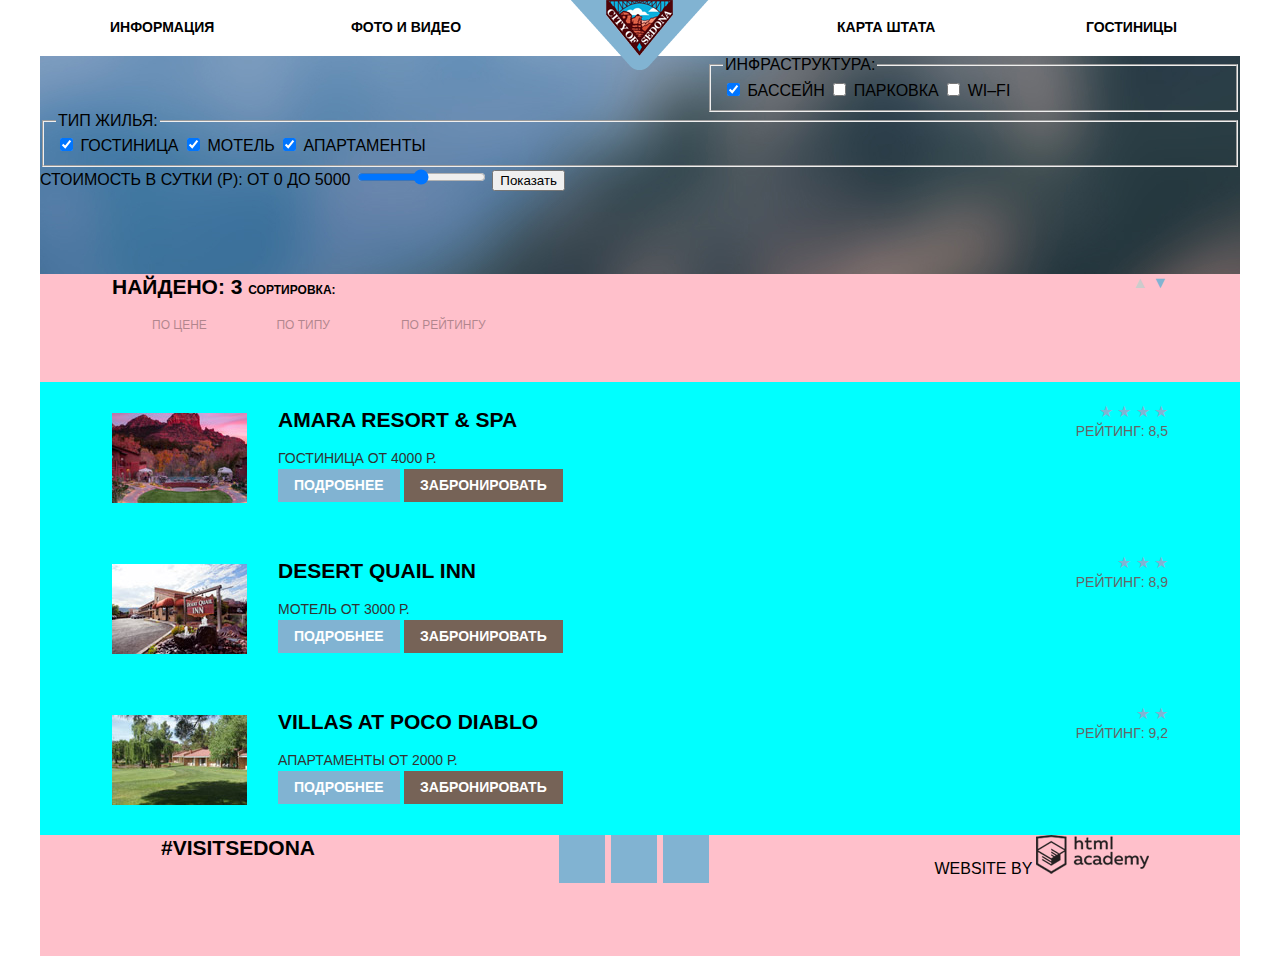
<file: catalog.html>
<!DOCTYPE html>
<html lang="ru">
	<head>
 		<meta charset="utf-8">
        <link href="css/style.css" rel="stylesheet">
 		<title> Седона </title>
 	</head>
	<body>
		<header class="main-header">
            <div class="container clearfix"> 
                <nav class="main-nav-left">
                    <ul>
                        <li class="item">
                            <a class="nav-left" href="#"> Информация </a>
                        </li>
                        <li class="item">
                            <a class="nav-left" href="#"> Фото и видео </a>
                        </li>   
                    </ul>
                </nav>
                <div class="index-logo">
                    <img src="img/logo-header.png" width="138" height="70" alt="Седона">
                </div>
                <nav class="main-nav-right">
                    <ul>
                        <li class="item">
                            <a class="nav-right" href="#"> Карта штата </a>
                        </li>
                        <li class="item">
                            <a class="nav-right" href="catalog.html"> Гостиницы </a>
                        </li>
                    </ul>
                </nav>
            </div>
        </header>

        <main>
            <form class="filters">
                <div class="container clearfix">
                    <fieldset class="filter-1">
                        <legend> Инфраструктура: </legend>
                        <input type="checkbox" name="infractr" id="infractr" checked>
                        <label for="infractr"> Бассейн </label>

                        <input type="checkbox" name="parking" id="parking">
                        <label for="parking"> Парковка </label>

                        <input type="checkbox" name="wifi" id="wifi">
                        <label for="wifi"> Wi&ndash;Fi </label>
                    </fieldset>

                    <fieldset class="filter-2">
                        <legend> Тип жилья: </legend>
                        <input type="checkbox" name="hotel" id="hotel" checked>
                        <label for="hotel"> Гостиница </label>

                        <input type="checkbox" name="motel" id="motel" checked>
                        <label for="motel"> Мотель </label>

                        <input type="checkbox" name="apartments" id="apartments" checked>
                        <label for="apartments"> Апартаменты </label>
                    </fieldset>

                    <section class="filter-3">
                        <span class="name-filt"> Стоимость в сутки (Р): </span>
                        <span class="from"> от 0 </span>
                        <span class="before"> до 5000 </span>
                        <input type="range" name="day-price">
                        <input type="submit" name="show" value="Показать"> 
                    </section>
                </div>
            </form>

                <div class="container results clearfix">
                    <section class="search-results">
                    <span class="found"> Найдено: 3 </span>
                    <span class="sorting"> Сортировка: </span>
                    <ul>
                        <li class="item"> 
                            <a href="#"> По цене </a>
                        </li>

                        <li class="item">
                            <a href="#"> По типу </a>
                        </li>

                        <li class="item"> 
                            <a href="#"> По рейтингу </a>
                        </li>
                    </ul>
                    </section>
                <section class="btn-sorting">
                    <span class="sort-items"> &#9650; </span>
                    <span class="sort-items"> &#9660; </span>
                </section>
                </div>
            </div>

            <div class="container">
                <article class="catalog-item clearfix">
                    <section class="left">
                        <p class="item-pic">
                            <img src="img/amara.jpg" width="135" height="90" alt="Amara resort and spa">
                        </p>
                    </section>

                    <section class="center">
                        <h2 class="subtitle"> Amara resort &amp; spa </h2>
                        <span class="phrase"> Гостиница </span>
                        <span class="phrase"> от 4000 Р. </span>
                        <p class="buttons">
                            <a class="btn" href="#"> Подробнее </a>
                            <a class="btn" href="#"> Забронировать </a>
                        </p>
                    </section>

                    <section class="right">
                        <span class="rating-star">&#9733; &#9733; &#9733; &#9733; </span>
                        <span class="rating"> Рейтинг: 8,5 </span>
                    </section>
                </article>
            </div>

            <div class="container">
                <article class="catalog-item clearfix">
                    <section class="left">
                        <p class="item-pic">
                            <img src="img/desert.jpg" width="135" height="90" alt="Desert quail inn">
                        </p>
                    </section>

                    <section class="center">
                        <h2 class="subtitle"> Desert quail inn </h2>
                        <span class="phrase"> Мотель </span>
                        <span class="phrase"> от 3000 Р. </span>
                        <p class="buttons">
                            <a class="btn" href="#"> Подробнее </a>
                            <a class="btn" href="#"> Забронировать </a>
                        </p>
                    </section>

                    <section class="right">
                        <span class="rating-star"> &#9733; &#9733; &#9733; </span>
                        <span class="rating"> Рейтинг: 8,9 </span>
                    </section>
                </article>
            </div>

            <div class="container">
                <article class="catalog-item clearfix">
                    <section class="left">
                        <p class="item-pic">
                            <img src="img/villas.jpg" width="135" height="90" alt="Villas poco diablo">
                        </p>
                    </section>

                    <section class="center">
                        <h2 class="subtitle"> Villas at poco diablo </h2>
                        <span class="phrase"> Апартаменты </span>
                        <span class="phrase"> от 2000 Р. </span>
                        <p class="buttons">
                            <a class="btn" href="#"> Подробнее </a>
                            <a class="btn" href="#"> Забронировать </a>
                        </p>
                    </section>

                    <section class="right">
                        <span class="rating-star"> &#9733; &#9733; </span>
                        <span class="rating"> Рейтинг: 9,2 </span>
                    </section>
                </article>
            </div>
        </main>

        <footer class="main-footer">
            <div class="container">

                <span class="visit-sedona"> #visitsedona </span>

                    <section class="footer-social">
                        <a class="social-btn social-btn-twitter" href="#"> Твиттер </a>
                        <a class="social-btn social-btn-fb" href="#"> Фейсбук </a>
                        <a class="social-btn social-btn-utube" href="#"> Ютуб </a>
                    </section>

                    <section class="footer-copyright">
                        <span class="copy"> Website by </span>
                        <a class="btn" href="https://htmlacademy.ru/intensive/htmlcss">
                            <img src="img/copyright.png" width="113" height="39" alt="HTML Academy"> 
                        </a>
                    </section>
            </div>
        </footer>
	</body>
</html>
</file>
<file: css/style.css>
*,*::after,*::before {box-sizing: inherit}
html {
	box-sizing: border-box;
}
body {
	font-family: "PT Sans", "Tahoma", sans-serif;
	width: 1200px;
	margin-left: 40px;
	margin-right: 42px;
	text-transform: uppercase;
	margin-top: 0;
}

.title, .found, .visit-sedona {
	font-size: 21px;
	line-height: 26px;
	font-weight: bold;
	color: #000000;
	margin-top: 0;

}

.subtitle {
	font-size: 21px;
	line-height: 21px;
	font-weight: bold;
	color: #000000;
}

.subsubtitle {
	font-size: 30px;
	line-height: 24 px;
	font-weight: normal;
	color: #000000;
	margin-top: 0;
	padding-top: 50px;
}

.main-header {
	height: 56px;
}

.comtainer {
	width: 1180px;
	margin: 0 auto;
	padding: 0;
}


.item {
	display: inline-block;
	vertical-align: top;
	width: 120px;
	font-size: 14px;
	line-height: 26 px;
	font-weight: bold;
	color: #000000;
}



.main-nav-left, .index-logo {
	float: left;
}



.main-nav-left {
	width: 531px;
	font-size: 14px;
	line-height: 26px;
	font-weight: bold;
	color:  #000000;
	
}

.main-nav-right {
	float: right;
	width: 531px;
	font-size: 14px;
	line-height: 26px;
	font-weight: bold;
	color:  #000000;
}

.main-nav-left .item:nth-child(1) {
	margin-left: 30px;
	margin-right: 117px;
}

.main-nav-right .item:nth-child(1) {
	margin-left: 88px;
	margin-right: 125px;
}

.item a:link {
	color: #000000;
	text-decoration: none;
}

.item a:visited {
	color: #000000;
}

.item a:hover{
	color: #81b3d2;
}

.item a:active{
	color: #000000;
	opacity: 0.3;
}

.clearfix::after {
	content: "";
	display: table;
	clear: both;
}

.banner {
	width: 100%;
	height: 800px;
	background-image: url("../img/background.jpg");
	background-repeat: no-repeat;
	padding-top: 76px;
	text-align: center;
	background-position: 0 -83px;
}

.caption {
	display: block;
	min-height: 154px;
	background-color: yellow;
	text-align: center;
	padding-top: 0;
}


.caption .paragraph .copy {
	font-size: 14px;
	line-height: 26 px;
	font-weight: normal;
	color: #333333;
	margin-bottom: 0;
}

.row-1 {
	display: inline-block;
	vertical-align: top;
	margin-top: 0;
}

.row-1 .column:nth-child(1) {
	width: 400px;
	height: 256px;
	background-color: #81b3d2;
	float: left;
	text-align: center;
	color: #ffffff;
	padding-top: 30px;
	padding-right: 47px;
	padding-left: 47px;
	padding-bottom: 6px;
}

.row-1 .column:nth-child(2) {
	float: right;
	height: 256px;

}

.row-1 .subtitle,
.row-3 .subtitle {
	color: #ffffff;
}

.row-1 .paragraph,
.row-1 .phrase,
.row-3 .paragraph,
.row-3 .phrase,
.row-4 .paragraph,
.row-4 .phrase {
	font-size: 14px;
	line-height: 24px;
	font-weight: normal;
	padding-top: 5px;
}

.

.row-1 .paragraph,
.row-1 .phrase {
	color: #ffffff;
	
}

.row-4 .paragraph,
.row-4 .phrase {
	color: #333333;
}

.row-2 {
	display: flex;
	justify-content: space-around;
	height: 330px;
	text-align: center;
}

.row-2 .column:nth-child(1),
.row-2 .column:nth-child(2),
.row-2 .column:nth-child(3) {
	font-size: 14px;
	line-height: 21px;
	font-weight: normal;
	color: #333333;
	min-height: 185px;
	padding-top: 145px;
	background-repeat: no-repeat;
	background-position: 50% 60px;
}

.row-2 .column:nth-child(1) {
	flex-basis: 280px;
	background-image: url("../img/icon-house.png");
}

.row-2 .column:nth-child(2) {
	flex-basis: 300px;
	background-image: url("../img/icon-food.png");
}

.row-2 .column:nth-child(3) {
	flex-basis: 286px;
	background-image: url("../img/icon-gift.png");
}

.row-3 .column:nth-child(1) {
	float: left;
	height: 256px;
}

.row-3 .column:nth-child(2) {
	width: 400px;
	height: 256px;
	background-color: #81b3d2;
	float: left;
	text-align: center;
	color: #ffffff;
	padding-top: 30px;
	padding-right: 47px;
	padding-left: 47px;
	padding-bottom: 6px;
}

.row-4 {
	display: flex;
	justify-content: space-around;
	padding-top: 30px;
	height: 256px;
	background-color: #eeeeee;
	clear: both;
	text-align: center;
}

.row-4 .column:nth-child(1) {
	flex-basis: 314px;
}

.row-4 .column:nth-child(2) {
	flex-basis: 307px;
}

.row-4 .column:nth-child(3) {
	flex-basis: 304px;
}

.search {
	text-align: center;
	height: 206px;
}

.search .paragraph {
	font-size: 14px;
	line-height: 24px;
	font-weight: normal;
	color: #333333;
}

.search-hotel {
	background-color: yellow;
	height: 86px;
	width: 576px;
	margin-left: auto;
	margin-right: auto;
	font-weight: bold;
	color: #ffffff;
	position: relative;

}

.form {
	width: 576px;
	margin-left: auto;
	margin-right: auto;
	position: absolute;
}



.filters {
	background-color: #7798bb;
	background-image: url("../img/catalog-background.jpg");
	background-repeat: no-repeat;
	height: 218px;
	background-position: -500px -800px;
}

.results {
	background-color: pink;
	height: 108px;
	padding-left: 72px;
	padding-right: 72px;
}

.results .item {
	font-size: 12px;
	line-height: 18px;
	font-weight: normal;
	color: #000000;
	opacity: 0.3;
}

.results .item:nth-child(1) {
	color: red;
}



.sorting {
	font-size: 12px;
	line-height: 18px;
	font-weight: bold;
	color: #000000;
}

.search-results {
	float: left;
	width: 900px;

}

.btn-sorting {
	float: right;
}

.btn-sorting .sort-items:nth-child(1) {
	color: #cccccc;
}

.btn-sorting .sort-items:nth-child(2) {
	color: #81b3d2;
}

.rating-star {
	color: #81b3d2;
}

.rating, .star-rating {
	text-align: right;
}

.catalog-item {
	background-color: aqua;
	padding-top: 10px;
	height: 151px;
}

.catalog-item .left {
	padding-left: 72px;
	float: left;
	padding-top: 5px;
}

.catalog-item .center {
	float: left;
	padding-left: 31px;
}

.catalog-item .right {
	padding-right: 72px;
	float: right;
	width: 170px;
	padding-top: 10px;
	display: inline-block;
	text-align: right;
}

.catalog-item .phrase, .catalog-item .rating{
	font-size: 14px;
	line-height: 21px;
	font-weight: normal;
	color:  #333333;
}

.catalog-item .rating{
	color:  #666666;
}

.center .buttons {
	margin: 0;

}

.center .btn {
	border: 1px solid #000000;
	border-color: transparent;
    display: inline-block;
    padding: 5px 15px; 
    text-decoration: none; 
    color: #000000; 
    font-size: 14px;
	line-height: 21px;
	font-weight: bold;
	color:  #ffffff;
}

.center .btn:first-of-type {
     background-color: #81b3d2;
     min-height: 27px;
     min-width: 110px;
}

.center .btn:last-child {
	background-color: #766357;
	min-height: 27px;
	min-width: 142px;
}

.main-footer {
	text-align: center;
	height: 121px;
	background-color: pink;
}

.visit-sedona {
	float: left;
	width: 33%;
	
}

.footer-social {
	float: left;
	width: 33%;
	
	text-align: center;
}

.footer-copyright {
	float: right;
	width: 33%;
	
}



.copy {
	color: #000000;
}

.social-btn {
	display: inline-block;
	background-image: url(../img/sprite.png) no-repeat center;
	height: 48px;
	width: 46px;
	margin: 0 1px;
	background-color: #81b3d2;
	font-size: 0;
  	vertical-align: top;
  	text-decoration: none;
}

.social-btn-twitter {
  	background-position: 50% 50%;
}
</file>
